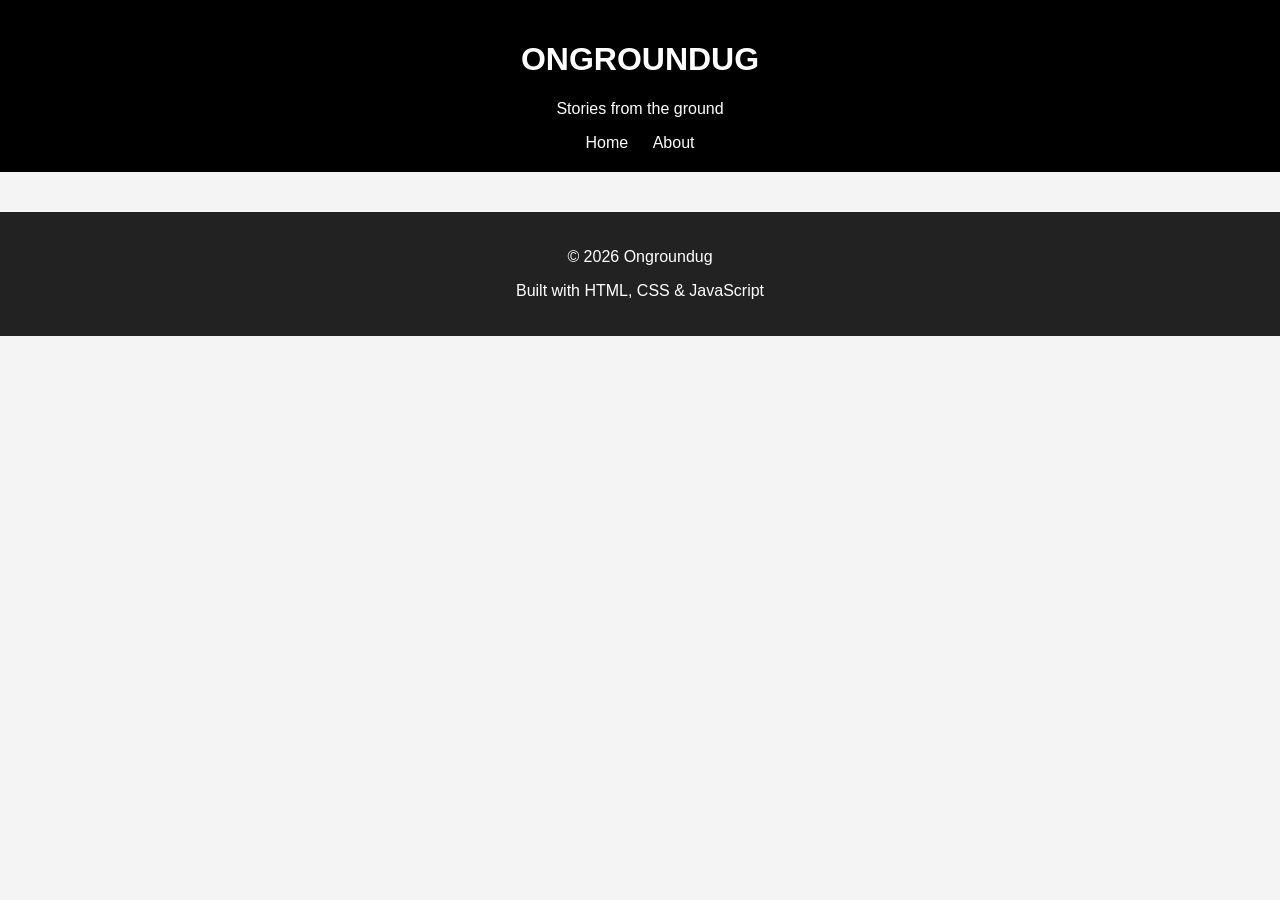
<file: index.html>
<!DOCTYPE html>
<html>
<head>
  <title>Ongroundug</title>
  <link rel="stylesheet" href="CSS/style.css">
</head>

<body>

  <!-- HEADER -->
  <div id="header"></div>

  <!-- MAIN CONTENT -->
  <main class="container">

    <!-- POSTS WILL LOAD HERE -->
    <div id="posts"></div>

  </main>

  <!-- FOOTER -->
  <div id="footer"></div>

  <!-- COMPONENT LOADER -->
  <script src="Js/loadComponents.js"></script>

  <!-- BLOG LOADER -->
  <script src="Js/post.js"></script>

</body>
  </html>
</file>
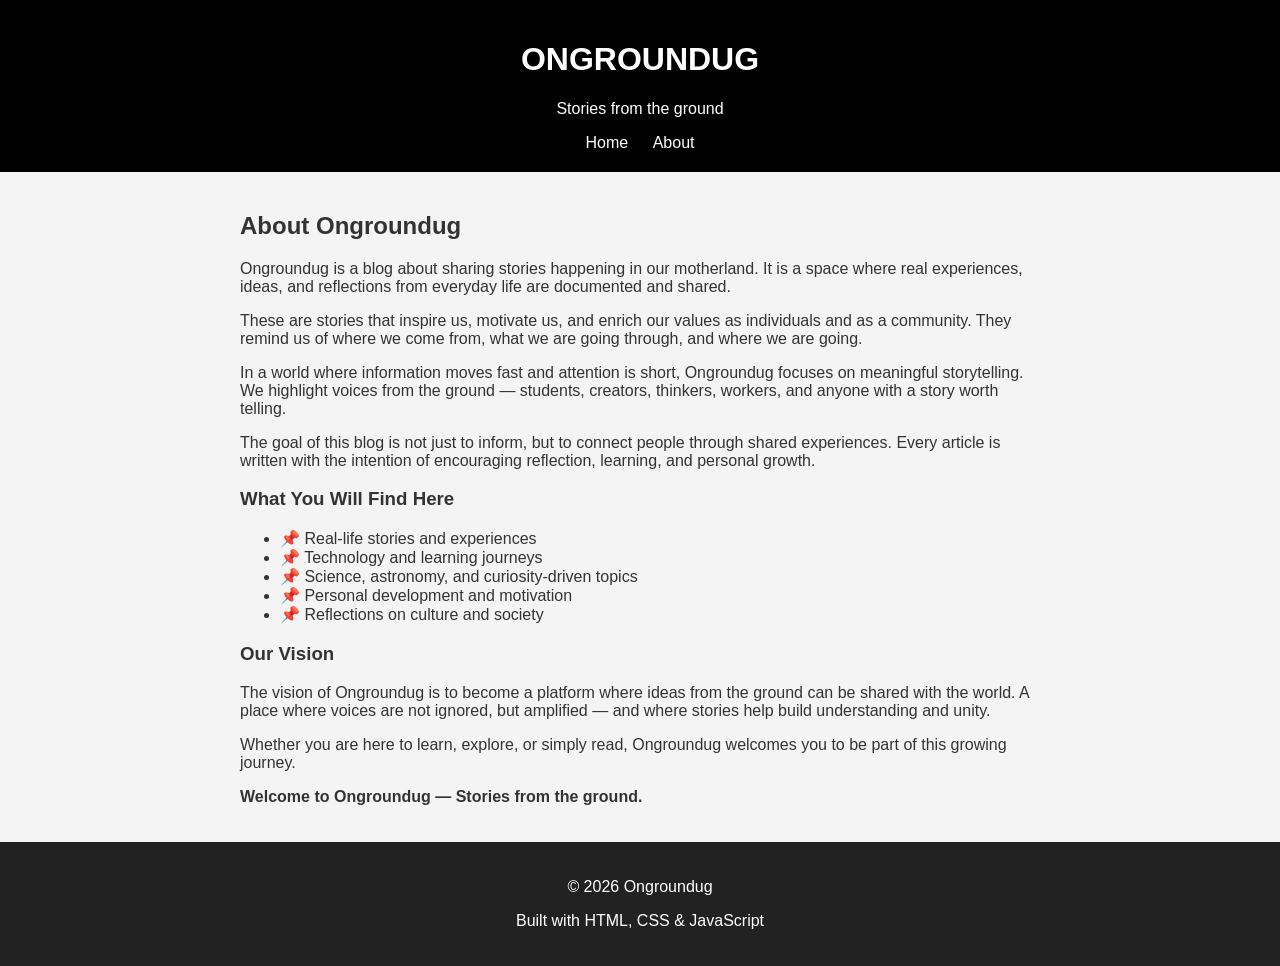
<file: about.html>
<!DOCTYPE html>
<html lang="en">

<head>
  <meta charset="UTF-8">
  <title>About - Ongroundug</title>
  <link rel="stylesheet" href="/CSS/style.css">
</head>

<body>

  <!-- Header -->
  <div id="header"></div>

  <main class="container">

    <h2>About Ongroundug</h2>

    <p>
      Ongroundug is a blog about sharing stories happening in our motherland.
      It is a space where real experiences, ideas, and reflections from everyday life are documented and shared.
    </p>

    <p>
      These are stories that inspire us, motivate us, and enrich our values as individuals and as a community.
      They remind us of where we come from, what we are going through, and where we are going.
    </p>

    <p>
      In a world where information moves fast and attention is short, Ongroundug focuses on meaningful storytelling.
      We highlight voices from the ground — students, creators, thinkers, workers, and anyone with a story worth telling.
    </p>

    <p>
      The goal of this blog is not just to inform, but to connect people through shared experiences.
      Every article is written with the intention of encouraging reflection, learning, and personal growth.
    </p>

    <h3>What You Will Find Here</h3>

    <ul>
      <li>📌 Real-life stories and experiences</li>
      <li>📌 Technology and learning journeys</li>
      <li>📌 Science, astronomy, and curiosity-driven topics</li>
      <li>📌 Personal development and motivation</li>
      <li>📌 Reflections on culture and society</li>
    </ul>

    <h3>Our Vision</h3>

    <p>
      The vision of Ongroundug is to become a platform where ideas from the ground can be shared with the world.
      A place where voices are not ignored, but amplified — and where stories help build understanding and unity.
    </p>

    <p>
      Whether you are here to learn, explore, or simply read,
      Ongroundug welcomes you to be part of this growing journey.
    </p>

    <p><strong>Welcome to Ongroundug — Stories from the ground.</strong></p>

  </main>

  <!-- Footer -->
  <div id="footer"></div>

  <script src="/Js/loadComponents.js"></script>

</body>
    </html>
</file>
<file: CSS/style.css>
body {
  font-family: Arial, sans-serif;
  margin: 0;
  background: #f4f4f4;
  color: #333;
}

.site-header {
  background: black;
  color: white;
  text-align: center;
  padding: 20px;
}

.site-header nav a {
  color: white;
  margin: 0 10px;
  text-decoration: none;
}

.container {
  max-width: 800px;
  margin: auto;
  padding: 20px;
}

.post {
  background: white;
  padding: 15px;
  margin-bottom: 15px;
  border-radius: 8px;
}

.post a {
  display: inline-block;
  margin-top: 10px;
  color: blue;
}

.site-footer {
  text-align: center;
  padding: 20px;
  background: #222;
  color: white;
  }
</file>
